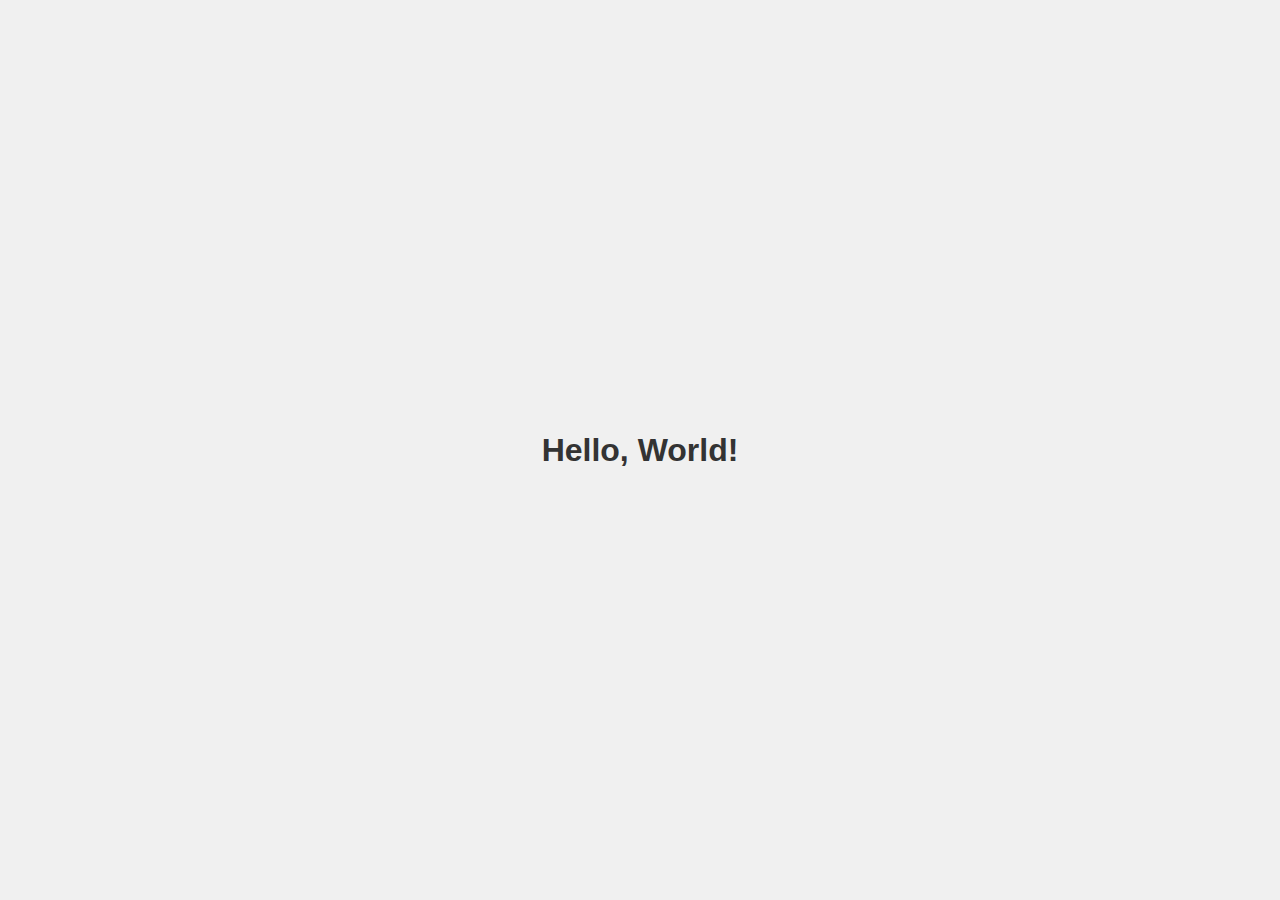
<file: template/index.html>
<!DOCTYPE html>
<html lang="en">
<head>
    <meta charset="UTF-8">
    <meta name="viewport" content="width=device-width, initial-scale=1.0">
    <title>Hello, World!</title>
    <style>
        body {
            font-family: Arial, sans-serif;
            display: flex;
            justify-content: center;
            align-items: center;
            height: 100vh;
            margin: 0;
            background-color: #f0f0f0;
        }
        h1 {
            color: #333;
        }
    </style>
</head>
<body>
    <h1>Hello, World!</h1>
</body>
</html>
</file>
